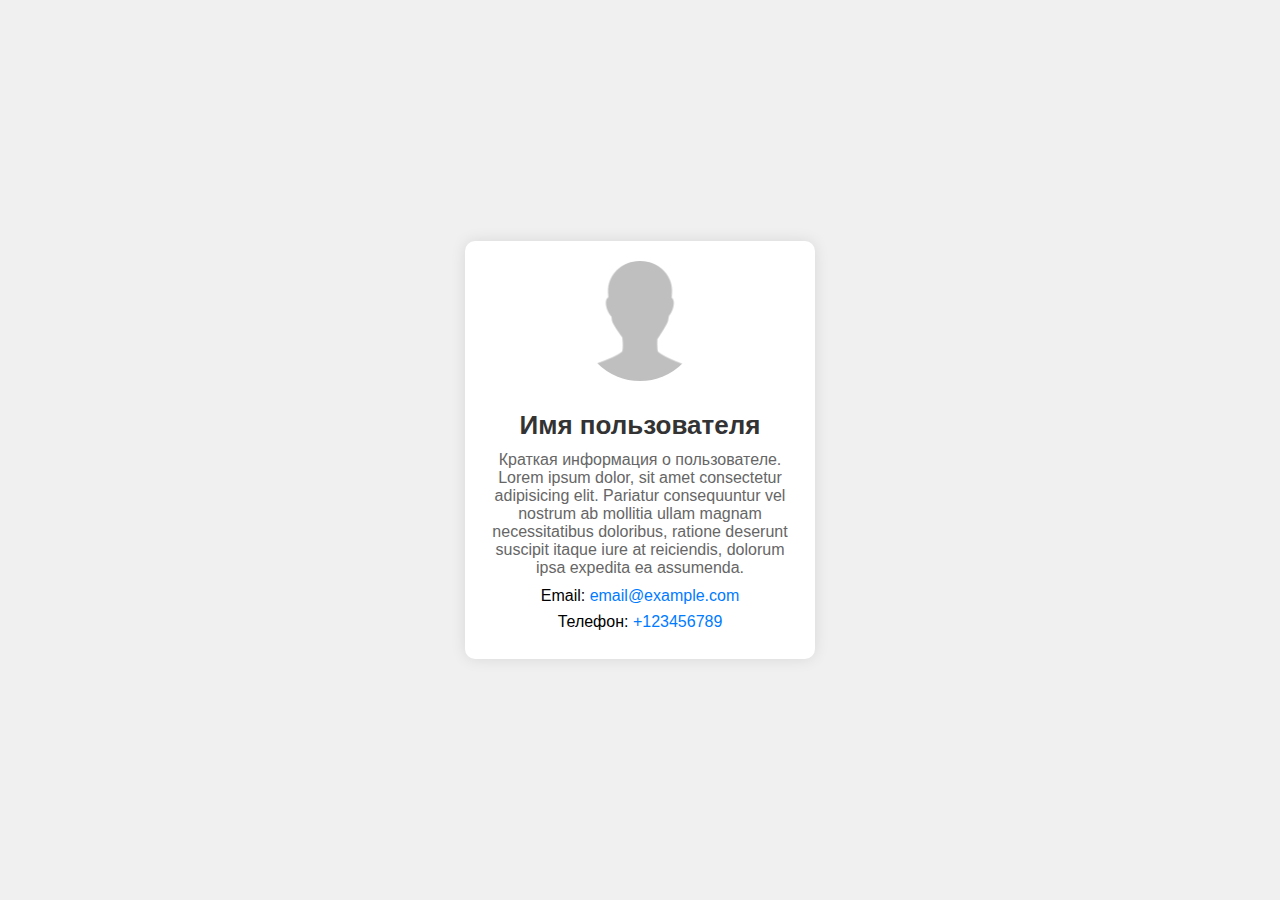
<file: task_1/index.html>
<!DOCTYPE html>
<html lang="ru">
<head>
    <meta charset="UTF-8">
    <meta name="viewport" content="width=device-width, initial-scale=1.0">
    <title>Тестовое задание №1</title>
    <link rel="stylesheet" href="styles.css">
</head>
<body>
    <h1 class="visually-hidden">Профиль пользователя</h1>
    <div class="container">
        <div class="profile">
            <div class="profile__avatar">
                <img src="img/avatar.png" width="120" height="120" alt="Аватар пользователя">
            </div>
            <div class="profile__info">
                <h1 class="profile__name">Имя пользователя</h1>
                <p class="profile__bio">Краткая информация о пользователе. Lorem ipsum dolor, sit amet consectetur adipisicing elit. Pariatur consequuntur vel nostrum ab mollitia ullam magnam necessitatibus doloribus, ratione deserunt suscipit itaque iure at reiciendis, dolorum ipsa expedita ea assumenda.</p>
                <div class="profile__contact">
                    <p>Email: <a href="mailto:email@example.com">email@example.com</a></p>
                    <p>Телефон: <a href="tel:+123456789">+123456789</a></p>
                </div>
            </div>
        </div>
    </div>
</body>
</html>
</file>
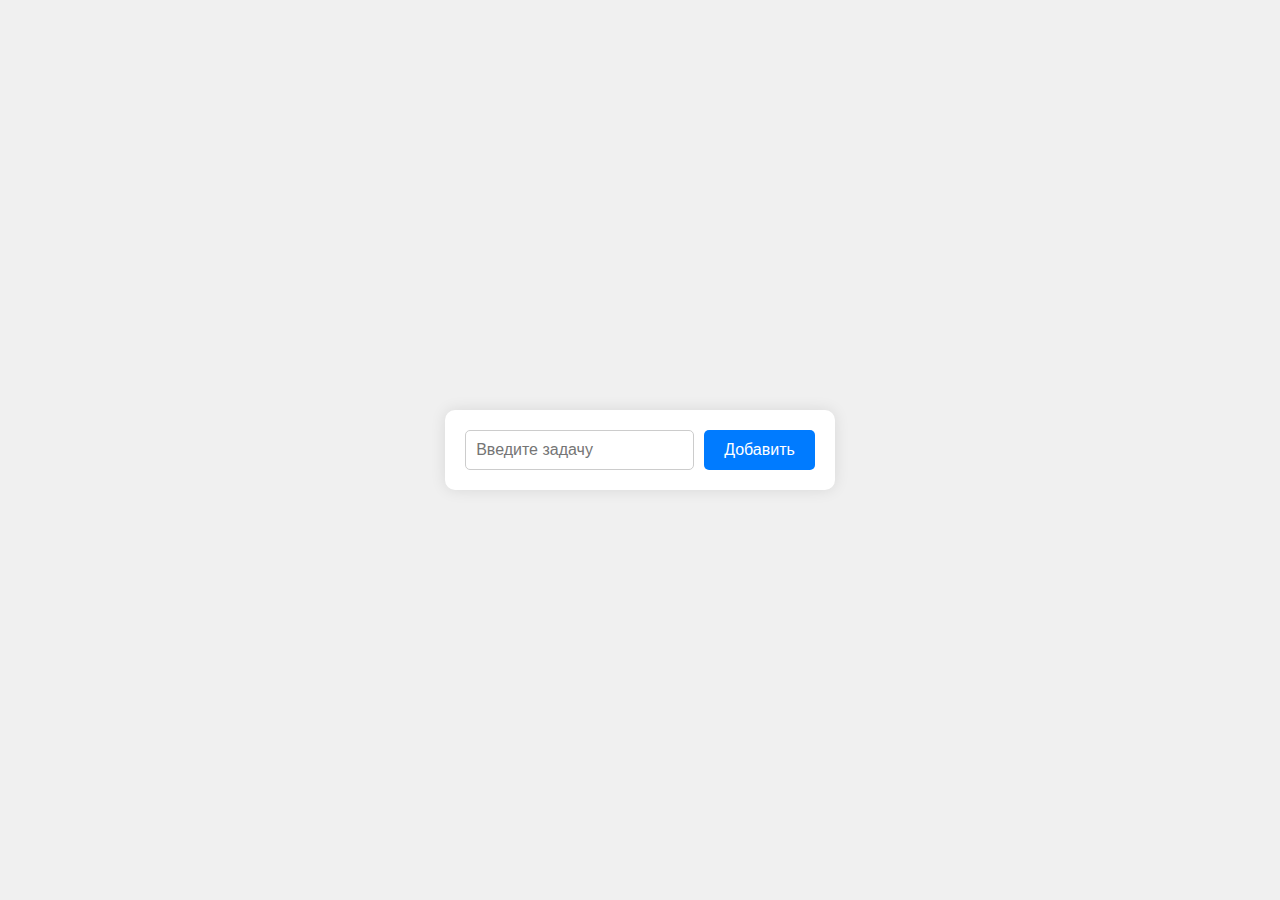
<file: task_2/index.html>
<!DOCTYPE html>
<html lang="ru">
<head>
    <meta charset="UTF-8">
    <meta name="viewport" content="width=device-width, initial-scale=1.0">
    <title>Тестовое задание №2</title>
    <link rel="stylesheet" href="styles.css">
</head>
<body>
    <h1 class="visually-hidden">Список дел</h1>
    <div class="container">
        <div class="todo">
            <form id="todo-form">
                <input type="text" id="todo-input" placeholder="Введите задачу" required>
                <button type="submit">Добавить</button>
            </form>
            <ul class="todo-list" id="todo-list"></ul>
        </div>
    </div>
    <script src="script.js"></script>
</body>
</html>
</file>
<file: task_1/styles.css>
*,
*::before,
*::after {
    box-sizing: border-box;
}

.visually-hidden {
    position: absolute;
    width: 1px;
    height: 1px;
    margin: -1px;
    border: 0;
    padding: 0;
    
    white-space: nowrap;
    clip-path: inset(100%);
    clip: rect(0 0 0 0);
    overflow: hidden;
}

body {
    font-family: 'Arial', sans-serif;
    background-color: #f0f0f0;
    margin: 0;
    padding: 0;
    display: flex;
    justify-content: center;
    align-items: center;
    height: 100vh;
}

.container {
    margin: 0 auto;
    padding: 0 45px;
}

.profile {
    background-color: #fff;
    border-radius: 10px;
    box-shadow: 0 0 15px rgba(0, 0, 0, 0.1);
    padding: 20px;
    max-width: 350px;
    width: 100%;
    text-align: center;
}

.profile__avatar img {
    border-radius: 50%;
    width: 120px;
    height: 120px;
    object-fit: cover;
    margin-bottom: 15px;
}

.profile__name {
    font-size: 26px;
    margin: 10px 0;
    color: #333;
}

.profile__bio {
    font-size: 16px;
    color: #666;
    margin: 10px 0;
}

.profile__contact p {
    margin: 8px 0;
}

.profile__contact a {
    color: #007bff;
    text-decoration: none;
}

.profile__contact a:hover {
    text-decoration: underline;
}

@media (max-width: 600px) {
    .container {
        padding: 0 15px;
    }

    .profile {
        padding: 15px;
    }

    .profile__avatar img {
        width: 100px;
        height: 100px;
    }

    .profile__name {
        font-size: 22px;
    }

    .profile__bio {
        font-size: 14px;
    }
}
</file>
<file: task_2/styles.css>
*,
*::before,
*::after {
    box-sizing: border-box;
}

.visually-hidden {
    position: absolute;
    width: 1px;
    height: 1px;
    margin: -1px;
    border: 0;
    padding: 0;
    
    white-space: nowrap;
    clip-path: inset(100%);
    clip: rect(0 0 0 0);
    overflow: hidden;
}

body {
    font-family: 'Arial', sans-serif;
    background-color: #f0f0f0;
    margin: 0;
    padding: 0;
    display: flex;
    justify-content: center;
    align-items: center;
    height: 100vh;
}

.container {
    margin: 0 auto;
    padding: 0 45px;
}

.todo {
    background-color: #ffffff;
    border-radius: 10px;
    box-shadow: 0 0 15px rgba(0, 0, 0, 0.1);
    padding: 20px;
    max-width: 400px;
    width: 100%;
    text-align: center;
}

#todo-form {
    display: flex;
    justify-content: space-between;
}

#todo-input {
    flex: 1;
    padding: 10px;
    font-size: 16px;
    border: 1px solid #cccccc;
    border-radius: 5px;
    margin-right: 10px;
}

.todo form > button {
    padding: 10px 20px;
    font-size: 16px;
    border: none;
    border-radius: 5px;
    background-color: #007bff;
    color: #ffffff;
    cursor: pointer;
}

.todo form > button:hover {
    background-color: #0056b3;
}

#todo-list {
    list-style-type: none;
    margin: 0;
    padding: 0;
}

.todo-list__item {
    display: flex;
    justify-content: space-between;
    align-items: center;
    padding: 10px;
    border-bottom: 1px solid #cccccc;
}

.todo-list__item:first-child {
    margin-top: 20px;
}

.todo-list__item.completed {
    text-decoration: line-through;
    color: #888;
}

.todo-list__item button {
    background-color: #ff4d4d;
}

.todo-list__item button:hover {
    background-color: #ff1a1a;
}
</file>
